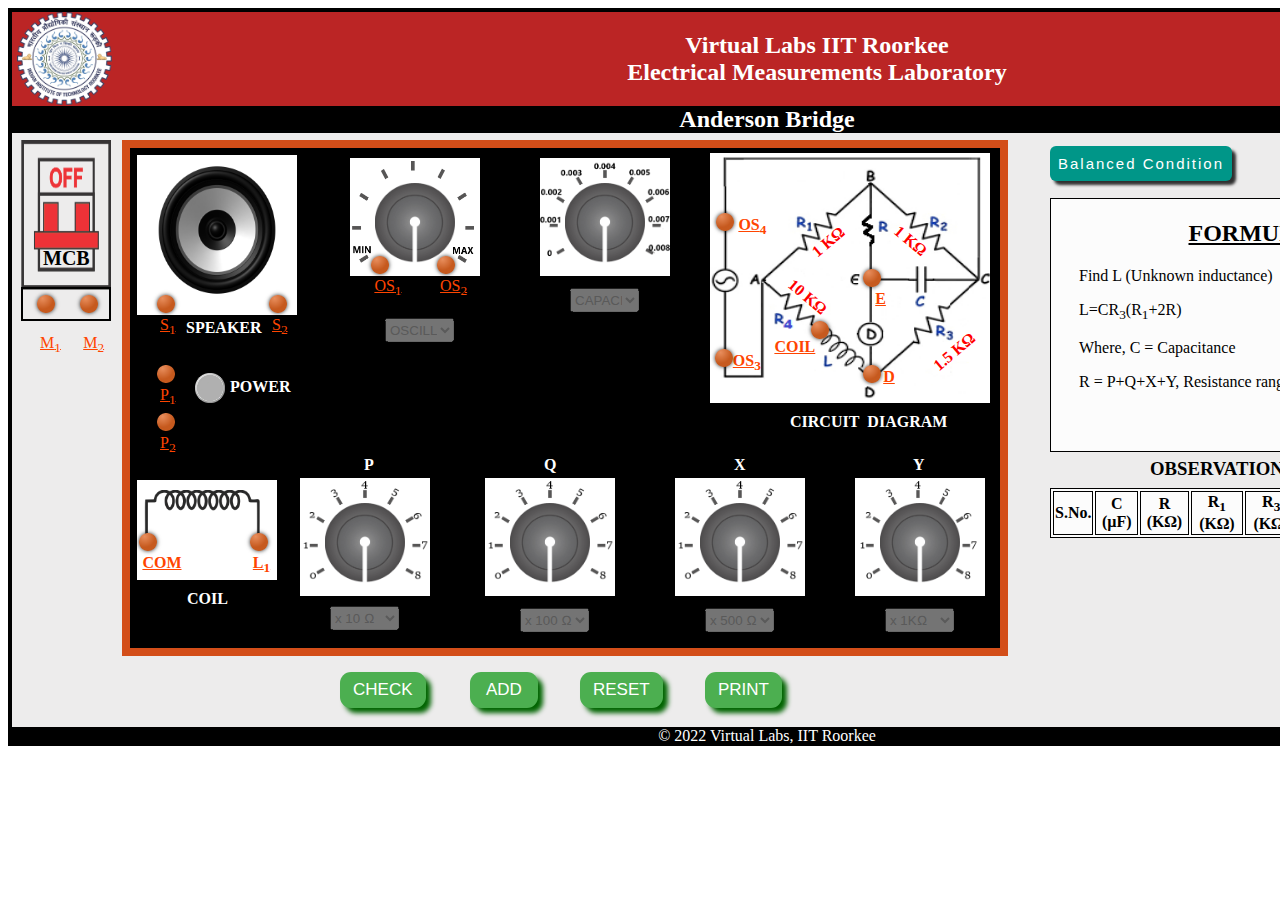
<file: simulation/index.html>
<!DOCTYPE html>
<html lang="en">
<head>
	 <title>Virtual Labs | Anderson's Bridge</title>
	 <link rel="stylesheet" type="text/css" href="css/main.css">
     <meta http-equiv="content-type" content="text/html;charset=utf-8" />
        <meta name="viewport" content="width=device-width, initial-scale=1, minimum-scale=1, maximum-scale=1, user-scalable=no"/>
        <link href="http://netdna.bootstrapcdn.com/font-awesome/4.0.3/css/font-awesome.css" rel="stylesheet">
        <link href="http://fonts.googleapis.com/css?family=Lato:400,700" rel="stylesheet">

      
        <link rel="stylesheet" href="css/demo1.css">
        <link rel="icon" href="./images/Vlab logo.jpg" type="image/x-icon">
</head>

<body data-demo-id="animation">
<div class="box" style="position:absolute;">
		<div class="container1" style="position:absolute;">
			<img src="images\Logo.png" width="95px" height="92.5px" style="margin-left: 5px; float: left;" >
			<center><h2 >Virtual Labs IIT Roorkee<br>Electrical Measurements Laboratory<br></h2>
			<h2 style="background-color: black;">Anderson Bridge</h2></center></div>
			<div style="position: relative; margin-top: 100px;"><br>
      </div>
       <!--mcb code-->
     

      <img src="images\mcb1.png"  onclick="mcbonoff();" width="90px" height="150px" style="margin-left:9px; margin-top:10px; position:absolute;" id ="mcbb" >
      <b> <p style="position:absolute; color: black; margin-left: 31px; margin-top:117px; font-size: 20px;">MCB</p></b>


      <div id="mcb1" style="position:absolute;">
        
      </div>


      <!--kit code-->
      <div class="container2" style="position:absolute;">
        
      	<div class="knob" style="position:absolute;">

      		<img src="images\knobs part 11.png" width="80px" height="80px" 
            style="margin-left:25px; margin-top:25px; position:absolute;" id="knob6">
          <img src="images\knobs part 2.png" width="122px" height="102px" onclick="knob();" 
            style="margin-left:2px; margin-top:3px; position:absolute;">

             
      	</div>

        <div>

          <p style="position:absolute;color:white;left:230px;top:110px;"></p>
        </div>
        <img src="images\push2.png" width="30px" height="30px" 
            style="margin-left:65px; margin-top:225px; position:absolute;" id='power' >
            <b> <p style="position:absolute;color:white;margin-left:100px;margin-top:230px;">POWER</p></b>
         
      	<!--knob5-->
      	<div style="position:absolute;">
          <p style="position:absolute;color:white;left:776px;top:294px;"></p>
        </div>
      	<div class="k5back" style="position:absolute;">
      		<img src="images\knobs part 11.png" width="80px" height="80px"
            style="margin-left:25px; margin-top:25px; position:absolute;" id="knob4">
          <img src="images\knobp.png" width="122px" height="102px"
            style="margin-left:2px; margin-top:3px; position:absolute;">
<b> <p style="position:absolute;color:white;margin-left:-121px;margin-top:-22px;">X</p></b>
            </div>
            <!--speaker image-->
            <div  class="speaker" style="position:absolute;">
            	<img src="images\speaker.png" width="220px" height="150" style="position:absolute;margin-left:-30px;"></div>
              <b> <p style="position:absolute;color:white;margin-left:56px;margin-top:171px;">SPEAKER</p></b>
      	<!--circuit diagram-->
      	<div class="circuit" style="position:absolute;">
      		<img src="images\anderson.png" height="250px " width="280px" style="position:absolute;margin-left:580px;margin-top:5px;">
      	<b>	<p style="position:absolute;color:white;margin-left:660px;margin-top:265px;">CIRCUIT&nbsp&nbspDIAGRAM</p></b>
        <b> <p style="position:absolute;color:red;margin-left:680px;margin-top:85px;transform: rotate(-40deg);">1&nbspK&#8486</p></b>
        <b> <p style="position:absolute;color:red;margin-left:762px;margin-top:84px;transform: rotate(40deg);">1&nbspK&#8486</p></b>
        <b> <p style="position:absolute;color:red;margin-left:800px;margin-top:195px;transform: rotate(-40deg);">1.5&nbspK&#8486</p></b>
        <b> <p style="position:absolute;color:red;margin-left:655px;margin-top:140px;transform: rotate(40deg);">10&nbspK&#8486</p></b>
      	</div>
      	<!--coil code-->
      	<div  class="coil" style="position:absolute;">
      		<img src="images\rheostat.png" height="60px" width="120px" style="position:absolute;margin-top:10px;margin-left:5px;">
          <b> <p style="position:absolute;color:white;margin-left:50px;margin-top:110px;">COIL</p></b>
      	</div>
      	<!--knob1 code-->
      	<div class="k1back" style="position:absolute;">
      		
          <img src="images\knobs part 11.png" width="80px" height="80px"
            style="margin-left:25px; margin-top:25px; position:absolute;" id="knob2">
          <img src="images\knobp.png" width="130px" height="102px"
            style=" margin-top:3px; position:absolute;">
        <b> <p style="position:absolute;color:white;margin-left:244px;margin-top:-22px;">Q</p></b>
        </div>
        <select id="select_2" class="select_2" disabled="true"  >
          <option value="0" disabled selected>x 10 &#8486 </option>
          <option value="6">0</option>
          <option value="7">1</option>
          <option value="8">2</option>
          
          <option value="9">3</option>
          <option value="10">4</option>
        </select>
        <!--knob2 code-->
        <div class="k2back" style="position:absolute;">
          <img src="images\knobs part 11.png" width="80px" height="80px"
            style="margin-left:25px; margin-top:25px; position:absolute;" id="knob3">
          <img src="images\knobp.png" width="130px" height="102px"
            style="margin-top:3px; position:absolute;">
            <b> <p style="position:absolute;color:white;margin-left:-121px;margin-top:-22px;">P</p></b>
        </div>
        <select id="select_3" class="select_3" disabled="true"  >
          <option value="0" disabled selected>x 100 &#8486</option>
          <option value="11">0</option>
          <option value="12">4</option>
          <option value="13">5</option>
          <option value="14">7</option>
           <option value="15">8</option>
        </select>

        <select id="select_6" class="select_6" disabled="true"  >
          <option value="0" disabled selected>OSCILLATOR</option>
          <option value="26">MIN</option>
          <option value="27">MAX</option>
          
        </select>

        <select id="select_5" class="select_5" disabled="true"  >
          <option value="0" disabled selected>x 500 &#8486</option>
          <option value="21">0</option>
          <option value="22">1</option>
          <option value="23">2</option>
          <option value="24">3</option>
           <option value="25">4</option>
        </select>
        <!--knob3 code-->
        <div class="k3back" style="position:absolute;">
          <img src="images\knobs part 11.png" width="80px" height="80px"
            style="margin-left:25px; margin-top:25px; position:absolute;" id="knob5">
          <img src="images\knobp.png" width="130px" height="102px"
            style=" margin-top:3px; position:absolute;">
            <b> <p style="position:absolute;color:white;margin-left:238px;margin-top:-22px;">Y</p></b>
        </div>
        <!--knob4 code-->
        <div style="position:absolute;">
          <p style="position:absolute;color:white;left:600px;top:294px;"></p>
        </div>
        <div class="k4back" style="position:absolute;">
          <img src="images\knobs part 11.png" width="80px" height="80px"
            style="margin-left:25px; margin-top:25px; position:absolute;" id="knob1">
          <img src="images\knobq.png" width="130px" height="102px"
            style="margin-top:3px; position:absolute;">
        </div>
        <select id="select_1" class="select_1" disabled="true"  >
          <option value="0" disabled selected>CAPACITANCE C (&#181F)</option>
          <!-- <option value="1">0.001</option>
          <option value="2">0.002</option>
          <option value="3">0.003</option> -->
          <option value="4">0.004</option>
          <!-- <option value="5">0.005</option> -->
        </select>
        <select id="select_4" class="select_4" disabled="true"  >
          <option value="0" disabled selected>x 1K&#8486</option>
          <option value="16">0</option>
          <option value="17">1</option>
          <option value="18">2</option>
          <option value="19">3</option>
          <option value="20">4</option>
        </select>
        
        <!--instruction buttton-->
      <div class="dropdown">

  			<button class="dropbtn">INSTRUCTIONS</button>

  			<div class="dropdown-content">

   				<p><b>STEP 1 :</b> Make Connections as per the instructions given below:</p>                 
          <p>1.&nbsp &nbsp <b>M<sub>1</sub></b> of MCB - <b>P<sub>1</sub></b> of Power & <b>M<sub>2</sub></b> of MCB - <b>P<sub>2</sub></b> of Power</p>
          <p>2.&nbsp &nbsp <b>OS<sub>1</sub></b> of Oscillator - <b>OS<sub>3</sub></b> of Oscillator & <b>OS<sub>2</sub></b> of Oscillator - <b>OS<sub>4</sub></b> of Oscillator</p>
          <p>3.&nbsp &nbsp <b>S<sub>1</sub></b> of Speaker - <b>E</b> of Circuit Diagram</p>
          <p>4.&nbsp &nbsp <b>S<sub>2</sub></b> of Speaker - <b>D</b> of Circuit Diagram</p>
          <p>5.&nbsp &nbsp <b>COM</b> - <b>D</b> of Circuit Diagram</p>
          <p>6.&nbsp &nbsp <b>L<sub>1</sub></b> - <b>Coil</b> of Circuit Diagram</p>

          <p><b>NOTE : If wire is wrongly connected, Click on node number to detach the wire.</b></p>
                             
          <p><b>STEP 2 :</b> Click on <b>"CHECK"</b> Button for checking the connections. &nbsp &nbsp</p> 
          <p><b>STEP 3 :</b> Click on the MCB to Turn ON the supply.</p>
          <p><b>STEP 4 :</b> Set Oscillator to maximum from dropdown.</p>
          <p><b>STEP 5 :</b> Select the values from various dropdown to get minimum frequency sound from speaker.</p>
          <p><b>STEP 6 :</b> Click on <b>"ADD"</b> button to add the readings to the Observation Table.</p>
          <p><b>NOTE : If combination is wrong then select another combination & the balanced condition button becomes active after the wrong combination alert by clicking on the ADD button.</b></p>
          <p><b>STEP 7 :</b> Click on <b>"PRINT"</b> button to print the webpage.</p>
          <p><b>STEP 8 :</b> Click on <b>"RESET"</b> button to reset the webpage.</p>
        </div>
		</div>


    <!-- Balanced Cond Button code -->
    <div class="bal-cond">
      <button class="bal-btn" id="btn" >Balanced Condition</button>
      <div class="drop-content" id="drop">
         
      </div>
    </div>
   
		<!--buttons code-->
    <div class="btn" style="position:absolute; margin-left: 40px;">
		<input type="button" value="CHECK" class="check" id="check-button" style="position:absolute; top:524px;left:170px;">
		<input type="button" value="ADD" id="add" style="position:absolute; top: 524px;left:70px;" onclick="addtotable();">
		<input type="button" value="RESET" id="reset" id="button" style="position:absolute; top:524px;left:410px;" onclick="window.location.href = 'index.html';">
    <input type="button" value="PRINT" id="print" style="position:absolute; top:524px;left:535px" onclick="window.print()">
    </div>

		<!--Formula code-->
		<div class="formula" style="position:absolute;">
  			<center><h2><u>FORMULA</u></h2></center>
  			<div><p>&nbsp&nbsp&nbsp Find L (Unknown inductance)  </p>
  				<p>&nbsp&nbsp&nbsp&nbspL=CR<sub>3</sub>(R<sub>1</sub>+2R) </p>
  				<p>&nbsp&nbsp&nbsp&nbspWhere, C = Capacitance </p>
  				<p>&nbsp&nbsp&nbsp&nbspR = P+Q+X+Y, Resistance range 10&#8486  to 1K&#8486</p>
          

			</div>
		</div>
		<!--table code-->
		<div style="margin-top: 340px; position:absolute;">
      <h3 style="position:absolute; margin-top: -30px; margin-left: 1020px; ">OBSERVATION TABLE</h3>
			<table class="a" id="tb1" style="margin-left: 920px;">
  			<tbody>
				<tr>
          <th>S.No.</th>
          <th>C (&#181F)</th>
          <th>R (K&#8486) </th>
          <th>R<sub>1</sub> (K&#8486)</th>
          <th>R<sub>3</sub> (K&#8486)</th>
          <th>L=CR<sub>3</sub>(R<sub>1</sub>+2R<sub>4</sub>)&nbspmH</th>

        </tr>
  			</tbody>
			</table>
		</div>
	

      
	</div>
  <div class="copyright" style="position:absolute">&#169 2022 Virtual Labs, IIT Roorkee</div>








  </div>
   <div class="jtk-demo-main">
            <!-- demo -->
            <div class="jtk-demo-canvas canvas-wide animation-demo jtk-surface jtk-surface-nopan" id="canvas">
                <div class="littledot" id="ld1"></br><a href="#" class="cmdLink detach" rel="ld1" style="color:orangered;" id="dis1">OS<sub>1</sub></a></div>
                <div class="littledot" id="ld2"></br><a href="#" class="cmdLink detach" rel="ld2" style="color:orangered;" id="dis2">OS<sub>2</sub></a></div>
                <div class="littledot" id="ld3"></br><a href="#" class="cmdLink detach" rel="ld3" style="color:orangered;" id="dis3"><b>COM</b></a></div>
                <div class="littledot" id="ld4"></br><a href="#" class="cmdLink detach" rel="ld4" style="color:orangered;" id="dis4"><b>L<sub>1</sub></b></a></div>
                <div class="littledot" id="ld5"><a href="#" class="cmdLink detach" rel="ld5" style="margin-left:0.9em;margin-top:2em;color:orangered;" id="dis5"><b>OS<sub>3</sub></b></a></div>           
                <div class="littledot" id="ld6"><a href="#" class="cmdLink detach" rel="ld6" style="margin-left:1.2em;margin-top:2em;color:orangered;" id="dis6"><b>OS<sub>4</sub></b></a></div>
                <div class="littledot" id="ld7"></br><a href="#" class="cmdLink detach" rel="ld7" style="margin-left:-9em;color:orangered;" id="dis7"><b>COIL</b></a></div>
                <div class="littledot" id="ld8"><a href="#" class="cmdLink detach" rel="ld8" style="margin-left:1.1em;margin-top:2.5em;color:orangered;" id="dis8"><b>D</b></a></div>
                <div class="littledot" id="ld9"></br><a href="#" class="cmdLink detach" rel="ld9" style="margin-left:0.6em;margin-top:0.8em;color:orangered;" id="dis9"><b>E</b></a></div>
                <div class="littledot" id="ld10"></br><br><a href="#" class="cmdLink detach" rel="ld10" style="color:orangered;" id="dis10">M<sub>1</sub></a></div>
                <div class="littledot" id="ld11"></br><br><a href="#" class="cmdLink detach" rel="ld11" style="color:orangered;" id="dis11">M<sub>2</sub></a></div>
                <div class="littledot" id="ld12"><br><a href="#" class="cmdLink detach" rel="ld12" style="color:orangered;" id="dis12">P<sub>1</sub></a></div>
                <div class="littledot" id="ld13"></br><a href="#" class="cmdLink detach" rel="ld13" style="color:orangered;" id="dis13">P<sub>2</sub></a></div>
                <div class="littledot" id="ld14"></br><a href="#" class="cmdLink detach" rel="ld14" style="color:orangered;" id="dis14">S<sub>1</sub></a></div>
                <div class="littledot" id="ld15"></br><a href="#" class="cmdLink detach" rel="ld15" style="color:orangered;" id="dis15">S<sub>2</sub></a></div>
                        

<br><br>

            
        </div><br>

        <!-- JS -->
        <script src="js/jsplumb1.js"></script>
        <!-- /JS -->

    <!--  demo code -->
    <script src="js/demo1.js"></script>

<script src="../assets/js/iframeResize.js"></script></body>
</html>
</file>
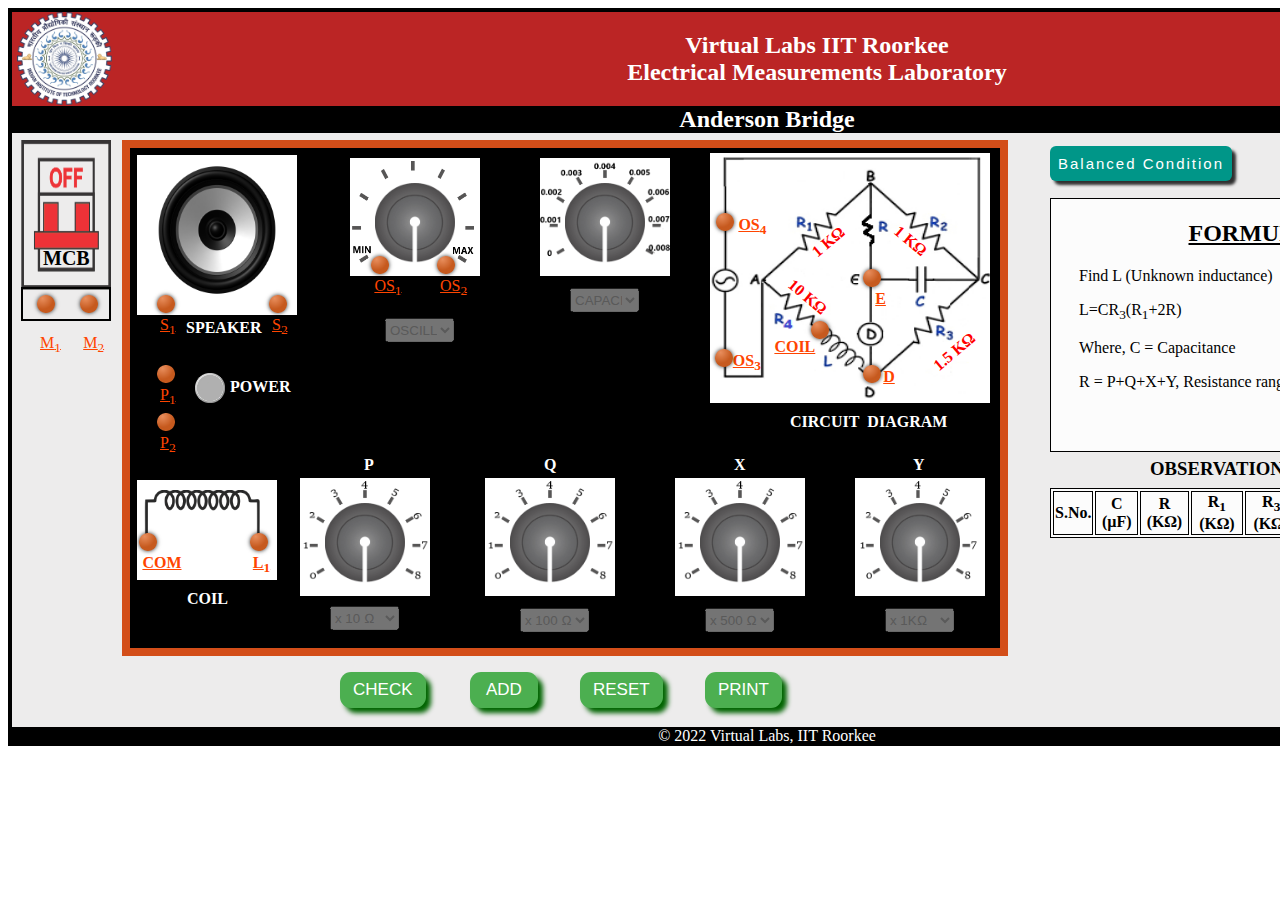
<file: experiment/simulation/index.html>
<!DOCTYPE html>
<html lang="en">
<head>
	 <title>Virtual Labs | Anderson's Bridge</title>
	 <link rel="stylesheet" type="text/css" href="css/main.css">
     <meta http-equiv="content-type" content="text/html;charset=utf-8" />
        <meta name="viewport" content="width=device-width, initial-scale=1, minimum-scale=1, maximum-scale=1, user-scalable=no"/>
        <link href="http://netdna.bootstrapcdn.com/font-awesome/4.0.3/css/font-awesome.css" rel="stylesheet">
        <link href="http://fonts.googleapis.com/css?family=Lato:400,700" rel="stylesheet">

      
        <link rel="stylesheet" href="css/demo1.css">
        <link rel="icon" href="./images/Vlab logo.jpg" type="image/x-icon">
</head>

<body data-demo-id="animation">
<div class="box" style="position:absolute;">
		<div class="container1" style="position:absolute;">
			<img src="images\Logo.png" width="95px" height="92.5px" style="margin-left: 5px; float: left;" >
			<center><h2 >Virtual Labs IIT Roorkee<br>Electrical Measurements Laboratory<br></h2>
			<h2 style="background-color: black;">Anderson Bridge</h2></center></div>
			<div style="position: relative; margin-top: 100px;"><br>
      </div>
       <!--mcb code-->
     

      <img src="images\mcb1.png"  onclick="mcbonoff();" width="90px" height="150px" style="margin-left:9px; margin-top:10px; position:absolute;" id ="mcbb" >
      <b> <p style="position:absolute; color: black; margin-left: 31px; margin-top:117px; font-size: 20px;">MCB</p></b>


      <div id="mcb1" style="position:absolute;">
        
      </div>


      <!--kit code-->
      <div class="container2" style="position:absolute;">
        
      	<div class="knob" style="position:absolute;">

      		<img src="images\knobs part 11.png" width="80px" height="80px" 
            style="margin-left:25px; margin-top:25px; position:absolute;" id="knob6">
          <img src="images\knobs part 2.png" width="122px" height="102px" onclick="knob();" 
            style="margin-left:2px; margin-top:3px; position:absolute;">

             
      	</div>

        <div>

          <p style="position:absolute;color:white;left:230px;top:110px;"></p>
        </div>
        <img src="images\push2.png" width="30px" height="30px" 
            style="margin-left:65px; margin-top:225px; position:absolute;" id='power' >
            <b> <p style="position:absolute;color:white;margin-left:100px;margin-top:230px;">POWER</p></b>
         
      	<!--knob5-->
      	<div style="position:absolute;">
          <p style="position:absolute;color:white;left:776px;top:294px;"></p>
        </div>
      	<div class="k5back" style="position:absolute;">
      		<img src="images\knobs part 11.png" width="80px" height="80px"
            style="margin-left:25px; margin-top:25px; position:absolute;" id="knob4">
          <img src="images\knobp.png" width="122px" height="102px"
            style="margin-left:2px; margin-top:3px; position:absolute;">
<b> <p style="position:absolute;color:white;margin-left:-121px;margin-top:-22px;">X</p></b>
            </div>
            <!--speaker image-->
            <div  class="speaker" style="position:absolute;">
            	<img src="images\speaker.png" width="220px" height="150" style="position:absolute;margin-left:-30px;"></div>
              <b> <p style="position:absolute;color:white;margin-left:56px;margin-top:171px;">SPEAKER</p></b>
      	<!--circuit diagram-->
      	<div class="circuit" style="position:absolute;">
      		<img src="images\anderson.png" height="250px " width="280px" style="position:absolute;margin-left:580px;margin-top:5px;">
      	<b>	<p style="position:absolute;color:white;margin-left:660px;margin-top:265px;">CIRCUIT&nbsp&nbspDIAGRAM</p></b>
        <b> <p style="position:absolute;color:red;margin-left:680px;margin-top:85px;transform: rotate(-40deg);">1&nbspK&#8486</p></b>
        <b> <p style="position:absolute;color:red;margin-left:762px;margin-top:84px;transform: rotate(40deg);">1&nbspK&#8486</p></b>
        <b> <p style="position:absolute;color:red;margin-left:800px;margin-top:195px;transform: rotate(-40deg);">1.5&nbspK&#8486</p></b>
        <b> <p style="position:absolute;color:red;margin-left:655px;margin-top:140px;transform: rotate(40deg);">10&nbspK&#8486</p></b>
      	</div>
      	<!--coil code-->
      	<div  class="coil" style="position:absolute;">
      		<img src="images\rheostat.png" height="60px" width="120px" style="position:absolute;margin-top:10px;margin-left:5px;">
          <b> <p style="position:absolute;color:white;margin-left:50px;margin-top:110px;">COIL</p></b>
      	</div>
      	<!--knob1 code-->
      	<div class="k1back" style="position:absolute;">
      		
          <img src="images\knobs part 11.png" width="80px" height="80px"
            style="margin-left:25px; margin-top:25px; position:absolute;" id="knob2">
          <img src="images\knobp.png" width="130px" height="102px"
            style=" margin-top:3px; position:absolute;">
        <b> <p style="position:absolute;color:white;margin-left:244px;margin-top:-22px;">Q</p></b>
        </div>
        <select id="select_2" class="select_2" disabled="true"  >
          <option value="0" disabled selected>x 10 &#8486 </option>
          <option value="6">0</option>
          <option value="7">1</option>
          <option value="8">2</option>
          
          <option value="9">3</option>
          <option value="10">4</option>
        </select>
        <!--knob2 code-->
        <div class="k2back" style="position:absolute;">
          <img src="images\knobs part 11.png" width="80px" height="80px"
            style="margin-left:25px; margin-top:25px; position:absolute;" id="knob3">
          <img src="images\knobp.png" width="130px" height="102px"
            style="margin-top:3px; position:absolute;">
            <b> <p style="position:absolute;color:white;margin-left:-121px;margin-top:-22px;">P</p></b>
        </div>
        <select id="select_3" class="select_3" disabled="true"  >
          <option value="0" disabled selected>x 100 &#8486</option>
          <option value="11">0</option>
          <option value="12">4</option>
          <option value="13">5</option>
          <option value="14">7</option>
           <option value="15">8</option>
        </select>

        <select id="select_6" class="select_6" disabled="true"  >
          <option value="0" disabled selected>OSCILLATOR</option>
          <option value="26">MIN</option>
          <option value="27">MAX</option>
          
        </select>

        <select id="select_5" class="select_5" disabled="true"  >
          <option value="0" disabled selected>x 500 &#8486</option>
          <option value="21">0</option>
          <option value="22">1</option>
          <option value="23">2</option>
          <option value="24">3</option>
           <option value="25">4</option>
        </select>
        <!--knob3 code-->
        <div class="k3back" style="position:absolute;">
          <img src="images\knobs part 11.png" width="80px" height="80px"
            style="margin-left:25px; margin-top:25px; position:absolute;" id="knob5">
          <img src="images\knobp.png" width="130px" height="102px"
            style=" margin-top:3px; position:absolute;">
            <b> <p style="position:absolute;color:white;margin-left:238px;margin-top:-22px;">Y</p></b>
        </div>
        <!--knob4 code-->
        <div style="position:absolute;">
          <p style="position:absolute;color:white;left:600px;top:294px;"></p>
        </div>
        <div class="k4back" style="position:absolute;">
          <img src="images\knobs part 11.png" width="80px" height="80px"
            style="margin-left:25px; margin-top:25px; position:absolute;" id="knob1">
          <img src="images\knobq.png" width="130px" height="102px"
            style="margin-top:3px; position:absolute;">
        </div>
        <select id="select_1" class="select_1" disabled="true"  >
          <option value="0" disabled selected>CAPACITANCE C (&#181F)</option>
          <!-- <option value="1">0.001</option>
          <option value="2">0.002</option>
          <option value="3">0.003</option> -->
          <option value="4">0.004</option>
          <!-- <option value="5">0.005</option> -->
        </select>
        <select id="select_4" class="select_4" disabled="true"  >
          <option value="0" disabled selected>x 1K&#8486</option>
          <option value="16">0</option>
          <option value="17">1</option>
          <option value="18">2</option>
          <option value="19">3</option>
          <option value="20">4</option>
        </select>
        
        <!--instruction buttton-->
      <div class="dropdown">

  			<button class="dropbtn">INSTRUCTIONS</button>

  			<div class="dropdown-content">

   				<p><b>STEP 1 :</b> Make Connections as per the instructions given below:</p>                 
          <p>1.&nbsp &nbsp <b>M<sub>1</sub></b> of MCB - <b>P<sub>1</sub></b> of Power & <b>M<sub>2</sub></b> of MCB - <b>P<sub>2</sub></b> of Power</p>
          <p>2.&nbsp &nbsp <b>OS<sub>1</sub></b> of Oscillator - <b>OS<sub>3</sub></b> of Oscillator & <b>OS<sub>2</sub></b> of Oscillator - <b>OS<sub>4</sub></b> of Oscillator</p>
          <p>3.&nbsp &nbsp <b>S<sub>1</sub></b> of Speaker - <b>E</b> of Circuit Diagram</p>
          <p>4.&nbsp &nbsp <b>S<sub>2</sub></b> of Speaker - <b>D</b> of Circuit Diagram</p>
          <p>5.&nbsp &nbsp <b>COM</b> - <b>D</b> of Circuit Diagram</p>
          <p>6.&nbsp &nbsp <b>L<sub>1</sub></b> - <b>Coil</b> of Circuit Diagram</p>

          <p><b>NOTE : If wire is wrongly connected, Click on node number to detach the wire.</b></p>
                             
          <p><b>STEP 2 :</b> Click on <b>"CHECK"</b> Button for checking the connections. &nbsp &nbsp</p> 
          <p><b>STEP 3 :</b> Click on the MCB to Turn ON the supply.</p>
          <p><b>STEP 4 :</b> Set Oscillator to maximum from dropdown.</p>
          <p><b>STEP 5 :</b> Select the values from various dropdown to get minimum frequency sound from speaker.</p>
          <p><b>STEP 6 :</b> Click on <b>"ADD"</b> button to add the readings to the Observation Table.</p>
          <p><b>NOTE : If combination is wrong then select another combination & the balanced condition button becomes active after the wrong combination alert by clicking on the ADD button.</b></p>
          <p><b>STEP 7 :</b> Click on <b>"PRINT"</b> button to print the webpage.</p>
          <p><b>STEP 8 :</b> Click on <b>"RESET"</b> button to reset the webpage.</p>
        </div>
		</div>


    <!-- Balanced Cond Button code -->
    <div class="bal-cond">
      <button class="bal-btn" id="btn" >Balanced Condition</button>
      <div class="drop-content" id="drop">
         
      </div>
    </div>
   
		<!--buttons code-->
    <div class="btn" style="position:absolute; margin-left: 40px;">
		<input type="button" value="CHECK" class="check" id="check-button" style="position:absolute; top:524px;left:170px;">
		<input type="button" value="ADD" id="add" style="position:absolute; top: 524px;left:70px;" onclick="addtotable();">
		<input type="button" value="RESET" id="reset" id="button" style="position:absolute; top:524px;left:410px;" onclick="window.location.href = 'index.html';">
    <input type="button" value="PRINT" id="print" style="position:absolute; top:524px;left:535px" onclick="window.print()">
    </div>

		<!--Formula code-->
		<div class="formula" style="position:absolute;">
  			<center><h2><u>FORMULA</u></h2></center>
  			<div><p>&nbsp&nbsp&nbsp Find L (Unknown inductance)  </p>
  				<p>&nbsp&nbsp&nbsp&nbspL=CR<sub>3</sub>(R<sub>1</sub>+2R) </p>
  				<p>&nbsp&nbsp&nbsp&nbspWhere, C = Capacitance </p>
  				<p>&nbsp&nbsp&nbsp&nbspR = P+Q+X+Y, Resistance range 10&#8486  to 1K&#8486</p>
          

			</div>
		</div>
		<!--table code-->
		<div style="margin-top: 340px; position:absolute;">
      <h3 style="position:absolute; margin-top: -30px; margin-left: 1020px; ">OBSERVATION TABLE</h3>
			<table class="a" id="tb1" style="margin-left: 920px;">
  			<tbody>
				<tr>
          <th>S.No.</th>
          <th>C (&#181F)</th>
          <th>R (K&#8486) </th>
          <th>R<sub>1</sub> (K&#8486)</th>
          <th>R<sub>3</sub> (K&#8486)</th>
          <th>L=CR<sub>3</sub>(R<sub>1</sub>+2R<sub>4</sub>)&nbspmH</th>

        </tr>
  			</tbody>
			</table>
		</div>
	

      
	</div>
  <div class="copyright" style="position:absolute">&#169 2022 Virtual Labs, IIT Roorkee</div>








  </div>
   <div class="jtk-demo-main">
            <!-- demo -->
            <div class="jtk-demo-canvas canvas-wide animation-demo jtk-surface jtk-surface-nopan" id="canvas">
                <div class="littledot" id="ld1"></br><a href="#" class="cmdLink detach" rel="ld1" style="color:orangered;" id="dis1">OS<sub>1</sub></a></div>
                <div class="littledot" id="ld2"></br><a href="#" class="cmdLink detach" rel="ld2" style="color:orangered;" id="dis2">OS<sub>2</sub></a></div>
                <div class="littledot" id="ld3"></br><a href="#" class="cmdLink detach" rel="ld3" style="color:orangered;" id="dis3"><b>COM</b></a></div>
                <div class="littledot" id="ld4"></br><a href="#" class="cmdLink detach" rel="ld4" style="color:orangered;" id="dis4"><b>L<sub>1</sub></b></a></div>
                <div class="littledot" id="ld5"><a href="#" class="cmdLink detach" rel="ld5" style="margin-left:0.9em;margin-top:2em;color:orangered;" id="dis5"><b>OS<sub>3</sub></b></a></div>           
                <div class="littledot" id="ld6"><a href="#" class="cmdLink detach" rel="ld6" style="margin-left:1.2em;margin-top:2em;color:orangered;" id="dis6"><b>OS<sub>4</sub></b></a></div>
                <div class="littledot" id="ld7"></br><a href="#" class="cmdLink detach" rel="ld7" style="margin-left:-9em;color:orangered;" id="dis7"><b>COIL</b></a></div>
                <div class="littledot" id="ld8"><a href="#" class="cmdLink detach" rel="ld8" style="margin-left:1.1em;margin-top:2.5em;color:orangered;" id="dis8"><b>D</b></a></div>
                <div class="littledot" id="ld9"></br><a href="#" class="cmdLink detach" rel="ld9" style="margin-left:0.6em;margin-top:0.8em;color:orangered;" id="dis9"><b>E</b></a></div>
                <div class="littledot" id="ld10"></br><br><a href="#" class="cmdLink detach" rel="ld10" style="color:orangered;" id="dis10">M<sub>1</sub></a></div>
                <div class="littledot" id="ld11"></br><br><a href="#" class="cmdLink detach" rel="ld11" style="color:orangered;" id="dis11">M<sub>2</sub></a></div>
                <div class="littledot" id="ld12"><br><a href="#" class="cmdLink detach" rel="ld12" style="color:orangered;" id="dis12">P<sub>1</sub></a></div>
                <div class="littledot" id="ld13"></br><a href="#" class="cmdLink detach" rel="ld13" style="color:orangered;" id="dis13">P<sub>2</sub></a></div>
                <div class="littledot" id="ld14"></br><a href="#" class="cmdLink detach" rel="ld14" style="color:orangered;" id="dis14">S<sub>1</sub></a></div>
                <div class="littledot" id="ld15"></br><a href="#" class="cmdLink detach" rel="ld15" style="color:orangered;" id="dis15">S<sub>2</sub></a></div>
                        

<br><br>

            
        </div><br>

        <!-- JS -->
        <script src="js/jsplumb1.js"></script>
        <!-- /JS -->

    <!--  demo code -->
    <script src="js/demo1.js"></script>

</body>
</html>
</file>
<file: simulation/css/main.css>
.box{
height:730px;
width:1510px;
position:absolute;
border:4px solid black;
background-color:rgb(237, 236, 236);
}
.container1{
background-color: #bb2525;
width:1510px;
height:120px;
color:white;
}
.copyright{
height:16px;	
width:1510px;
background-color: black;
top:715px;
color:white;
border: auto;
position: absolute;
text-align: center;
}
.container2{
	width: 870px;
	height:500px;
	background-color: #000000;
	margin-top:10px;
	margin-left:110px;
	border:8px solid #d34e19;
	position:absolute;
}
.select_6{
      position: absolute;
      height: 24px;
      left: 255px;
      top: 170px;
      width: 69px;
      transform-origin: 34.4px 12px 0px;
    }
.select_4{
      position: absolute;
      height: 24px;
      left: 755px;
      top: 460px;
      width: 69px;
      transform-origin: 34.4px 12px 0px;
    }
    .select_1 {
      position: absolute;
      height: 24px;
      left: 440px;
      top: 140px;
      width: 69px;
      transform-origin: 34.4px 12px 0px;
    }
     .select_5 {
      position: absolute;
      height: 24px;
      left: 575px;
      top: 460px;
      width: 69px;
      transform-origin: 34.4px 12px 0px;
    }
     .select_3 {
      position: absolute;
      height: 24px;
      left: 390px;
      top: 460px;
      width: 69px;
      transform-origin: 34.4px 12px 0px;
    }
     .select_2 {
      position: absolute;
      height: 24px;
      left: 200px;
      top: 458px;
      width: 69px;
      transform-origin: 34.4px 12px 0px;
    }
/*Dropdown css*/
.dropbtn {
  position: absolute;
  background-color: #3387cc;
  border: none;
  color: white;
  border-radius: 6px;
  padding: 9px 7px;
  letter-spacing: 2px;
  box-shadow: 4px 4px 4px black;
  text-align: center;
  text-decoration: none;
  display: inline-block;
  font-size: 15px;
  cursor: pointer;
  height: 34px;
  width: 149px;
  margin-left: 1168px;
  margin-top:-2px;
}
.dropdown {
  position: absolute;
  display: inline-block;
}
.dropdown-content {
  padding-left: 10px;
  display: none;
  position: absolute;
  background-color: #f1f1f1;
  min-width: 505px;
  box-shadow: 8px 8px 11px 0px rgba(0,0,0,0.8);
  margin-left: 866px;
  margin-top: 42px;
  z-index:6;
  font-size: 13px;
  border: 1px solid black;
  border-radius: 4px;
}
.dropdown-content a {
  color: black;
  padding: 12px 16px;
  text-decoration: none;
  display: block;
}
.dropdown-content a:hover {background-color: #ddd;}
.dropdown:hover .dropdown-content {display: block;}
.dropdown:hover .dropbtn {background-color: crimson;
}

/* Balanced Cond Button CSS */
.bal-btn{
  position: absolute;
  background-color: #009688;
  border: none;
  color: white;
  box-shadow: 4px 4px 3px 0px rgba(0, 0, 0, 0.8);
  border-radius: 6px;
  padding: 9px 7px;
  letter-spacing: 2px;
  text-align: center;
  text-decoration: none;
  display: inline-block;
  font-size: 15px;
  cursor: pointer;
  height: 35px;
  width: 182px;
  margin-left: 920px;
  margin-top: -2px;

}

.bal-cond{
  position: absolute;
  display: inline-block;
}
 
.drop-content{
  padding-left: 10px;
  position: absolute;
  min-width: 150px;
  height: 80px;
  margin-left: 933px;
  margin-top: 41px;
  z-index:2;
  font-size: 16px;
}  

.drop-content a {
  color: black;
  padding: 12px 16px;
  text-decoration: none;
  /* display: block; */
}

.bal-btn:hover {
  background-color: forestgreen;
} 

.bal-btn:active {
  background-color: rgb(42, 153, 42);
  transform: translateY(4px);
}

#add{
  background-color: #4CAF50;
  border: none;
  color: white;
  border-radius: 11px;
  padding: 8px 16px;
  text-align: center;
  text-decoration: none;
  display: inline-block;
  font-size: 17px;
  cursor: pointer;
  margin-left: 230px;
  box-shadow: 5px 5px 5px darkgreen;
}

#add:hover{
  background-color: rgb(42, 153, 42);
}

#add:active {
  background-color: rgb(42, 153, 42);
  transform: translateY(4px);
}

.check{
  background-color: #4CAF50;
  border: none;
  color: white;
  border-radius: 11px;
  padding: 8px 13px;
  text-align: center;
  text-decoration: none;
  display: inline-block;
  font-size: 17px;
  cursor: pointer;
  box-shadow: 5px 5px 5px darkgreen;
}

.check:hover{
  background-color: rgb(42, 153, 42);
}

.check:active {
  background-color: rgb(42, 153, 42);
  transform: translateY(4px);
}

#reset{
  background-color: #4CAF50;
  border: none;
  color: white;
  border-radius: 11px;
  padding: 8px 13px;
  text-align: center;
  text-decoration: none;
  display: inline-block;
  font-size: 17px;
  cursor: pointer;
  box-shadow: 5px 5px 5px darkgreen;
}

#reset:hover{
  background-color: rgb(42, 153, 42);
}

#reset:active {
  background-color: rgb(42, 153, 42);
  transform: translateY(4px);
}

#print{
  background-color: #4CAF50;
  border: none;
  color: white;
  border-radius: 11px;
  padding: 8px 13px;
  text-align: center;
  text-decoration: none;
  display: inline-block;
  font-size: 17px;
  cursor: pointer;
  box-shadow: 5px 5px 5px darkgreen;
}

#print:hover{
  background-color: rgb(42, 153, 42);
}

#print:active {
  background-color: rgb(42, 153, 42);
  transform: translateY(4px);
}

.formula{
margin-left:920px;
margin-top:50px;
height:250px;
width:375px;
border:1px solid black;
background-color:rgb(252, 252, 252);
padding:1px 12px 1px 12px;
}
/*table css*/
table {
  border: 1px solid black;
  background-color: rgb(252, 252, 252);
}
th,td {
  border: 1px solid black;
  padding:1px ;
  text-align: center; 
}
table.a {
/*float: right;*/
    table-layout: auto;
    width: 400px;  
}

.k1back{
  width:130px;
  height:118px;
  background: white /*#a4a7ab*/;
  left:170px;
  top: 330px;
}
.k2back{
  width:130px;
  height:118px;
  background: white /*#a4a7ab*/;
  left:355px;
  top:330px;
}
.k3back{
  width:130px;
  height:118px;
  background: white /*#a4a7ab*/;
  left:545px;
  top:330px;

}
.k4back{
  width:130px;
  height:118px;
  background: white;
  left:410px;
  top: 10px;
}
.k5back{
  width:130px;
  height:118px;
  background: white;
  left:725px;
  top: 330px;
}
.cap{
	height:50px;
	width:150px;
	background:white;
	left:05px;
	top:340px;
	position:absolute;
}
.knob{
	height:118px;
	width:130px;
	background:white;
	left:220px;
	top:10px;
}
.speaker{
	border:2px solid black;
	height:160px;
	width:160px;
	margin-left:5px;
	margin-top:5px;
	background:white;
	
}
.coil{
	border:2px solid black;
	height:100px;
	width:140px;
	margin-left:5px;
	margin-top:330px;
	background: white;
	position:absolute;
}
.disabled {
    opacity: 0.5
}
#mcb1{
   height:30px;
  width: 86px;
  border:2px solid black;
  margin-left:9.2px;
  margin-top:157px;
}
</file>
<file: simulation/css/demo1.css>
.demo {
    /* for IE10+ touch devices */
    touch-action: none;
}

/** JSPLUMB ARTEFACTS **/
.jtk-overlay {
    z-index: 51;
}

.jtk-endpoint {
    z-index: 50;
    cursor: move;
}

.jtk-connector {
    z-index: 1;
}

/** ELEMENTS **/
.littledot {
    cursor: pointer;
    width: 12px;
    height: 12px;
    z-index: 5;
    position: absolute;
    border-radius: 31px;
}


.littledot-hover-hover {
    border: 2px solid orange;
}

.dropHover {
    border: 1px solid orange;
}

.button {
    background-color: #4CAF50;
    border: none;
    color: white;
    padding: 15px 32px;
    text-align: center;
    text-decoration: none;
    display: inline-block;
    font-size: 16px;
    margin: 4px 2px;
    cursor: pointer;
}

/** ELEMENT POSITIONS **/
#ld1 {
    top: 16.2em;
    left: 23.4em;
}

#ld2 {
    top: 16.2em;
    left: 27.5em;
}

#ld3 {
    top: 33.5em;
    left: 8.9em;
}

#ld4 {
    top: 33.5em;
    left: 15.8em;
}

#ld5 {
    top: 22em;
    left: 44.9em;
}

#ld6 {
    top: 13.5em;
    left: 44.95em;
}

#ld7 {
    top: 20em;
    left: 57.4em;
}

#ld8 {
    top: 23em;
    left: 54.1em;
}

#ld9 {
    top: 17em;
    left: 54.1em;
}

#ld10 {
    top: 18.6em;
    left: 2.5em;
}

#ld11 {
    top: 18.6em;
    left: 5.2em;
}

#ld12 {
    top: 23em;
    left: 10em;
}

#ld13 {
    top: 26em;
    left: 10em;
}

#ld14 {
    top: 18.6em;
    left: 10em;
}

#ld15 {
    top: 18.6em;
    left: 17em;
}



path,
.jtk-endpoint {
    cursor: pointer;
}
</file>
<file: experiment/simulation/css/main.css>
.box{
height:730px;
width:1510px;
position:absolute;
border:4px solid black;
background-color:rgb(237, 236, 236);
}
.container1{
background-color: #bb2525;
width:1510px;
height:120px;
color:white;
}
.copyright{
height:16px;	
width:1510px;
background-color: black;
top:715px;
color:white;
border: auto;
position: absolute;
text-align: center;
}
.container2{
	width: 870px;
	height:500px;
	background-color: #000000;
	margin-top:10px;
	margin-left:110px;
	border:8px solid #d34e19;
	position:absolute;
}
.select_6{
      position: absolute;
      height: 24px;
      left: 255px;
      top: 170px;
      width: 69px;
      transform-origin: 34.4px 12px 0px;
    }
.select_4{
      position: absolute;
      height: 24px;
      left: 755px;
      top: 460px;
      width: 69px;
      transform-origin: 34.4px 12px 0px;
    }
    .select_1 {
      position: absolute;
      height: 24px;
      left: 440px;
      top: 140px;
      width: 69px;
      transform-origin: 34.4px 12px 0px;
    }
     .select_5 {
      position: absolute;
      height: 24px;
      left: 575px;
      top: 460px;
      width: 69px;
      transform-origin: 34.4px 12px 0px;
    }
     .select_3 {
      position: absolute;
      height: 24px;
      left: 390px;
      top: 460px;
      width: 69px;
      transform-origin: 34.4px 12px 0px;
    }
     .select_2 {
      position: absolute;
      height: 24px;
      left: 200px;
      top: 458px;
      width: 69px;
      transform-origin: 34.4px 12px 0px;
    }
/*Dropdown css*/
.dropbtn {
  position: absolute;
  background-color: #3387cc;
  border: none;
  color: white;
  border-radius: 6px;
  padding: 9px 7px;
  letter-spacing: 2px;
  box-shadow: 4px 4px 4px black;
  text-align: center;
  text-decoration: none;
  display: inline-block;
  font-size: 15px;
  cursor: pointer;
  height: 34px;
  width: 149px;
  margin-left: 1168px;
  margin-top:-2px;
}
.dropdown {
  position: absolute;
  display: inline-block;
}
.dropdown-content {
  padding-left: 10px;
  display: none;
  position: absolute;
  background-color: #f1f1f1;
  min-width: 505px;
  box-shadow: 8px 8px 11px 0px rgba(0,0,0,0.8);
  margin-left: 866px;
  margin-top: 42px;
  z-index:6;
  font-size: 13px;
  border: 1px solid black;
  border-radius: 4px;
}
.dropdown-content a {
  color: black;
  padding: 12px 16px;
  text-decoration: none;
  display: block;
}
.dropdown-content a:hover {background-color: #ddd;}
.dropdown:hover .dropdown-content {display: block;}
.dropdown:hover .dropbtn {background-color: crimson;
}

/* Balanced Cond Button CSS */
.bal-btn{
  position: absolute;
  background-color: #009688;
  border: none;
  color: white;
  box-shadow: 4px 4px 3px 0px rgba(0, 0, 0, 0.8);
  border-radius: 6px;
  padding: 9px 7px;
  letter-spacing: 2px;
  text-align: center;
  text-decoration: none;
  display: inline-block;
  font-size: 15px;
  cursor: pointer;
  height: 35px;
  width: 182px;
  margin-left: 920px;
  margin-top: -2px;

}

.bal-cond{
  position: absolute;
  display: inline-block;
}
 
.drop-content{
  padding-left: 10px;
  position: absolute;
  min-width: 150px;
  height: 80px;
  margin-left: 933px;
  margin-top: 41px;
  z-index:2;
  font-size: 16px;
}  

.drop-content a {
  color: black;
  padding: 12px 16px;
  text-decoration: none;
  /* display: block; */
}

.bal-btn:hover {
  background-color: forestgreen;
} 

.bal-btn:active {
  background-color: rgb(42, 153, 42);
  transform: translateY(4px);
}

#add{
  background-color: #4CAF50;
  border: none;
  color: white;
  border-radius: 11px;
  padding: 8px 16px;
  text-align: center;
  text-decoration: none;
  display: inline-block;
  font-size: 17px;
  cursor: pointer;
  margin-left: 230px;
  box-shadow: 5px 5px 5px darkgreen;
}

#add:hover{
  background-color: rgb(42, 153, 42);
}

#add:active {
  background-color: rgb(42, 153, 42);
  transform: translateY(4px);
}

.check{
  background-color: #4CAF50;
  border: none;
  color: white;
  border-radius: 11px;
  padding: 8px 13px;
  text-align: center;
  text-decoration: none;
  display: inline-block;
  font-size: 17px;
  cursor: pointer;
  box-shadow: 5px 5px 5px darkgreen;
}

.check:hover{
  background-color: rgb(42, 153, 42);
}

.check:active {
  background-color: rgb(42, 153, 42);
  transform: translateY(4px);
}

#reset{
  background-color: #4CAF50;
  border: none;
  color: white;
  border-radius: 11px;
  padding: 8px 13px;
  text-align: center;
  text-decoration: none;
  display: inline-block;
  font-size: 17px;
  cursor: pointer;
  box-shadow: 5px 5px 5px darkgreen;
}

#reset:hover{
  background-color: rgb(42, 153, 42);
}

#reset:active {
  background-color: rgb(42, 153, 42);
  transform: translateY(4px);
}

#print{
  background-color: #4CAF50;
  border: none;
  color: white;
  border-radius: 11px;
  padding: 8px 13px;
  text-align: center;
  text-decoration: none;
  display: inline-block;
  font-size: 17px;
  cursor: pointer;
  box-shadow: 5px 5px 5px darkgreen;
}

#print:hover{
  background-color: rgb(42, 153, 42);
}

#print:active {
  background-color: rgb(42, 153, 42);
  transform: translateY(4px);
}

.formula{
margin-left:920px;
margin-top:50px;
height:250px;
width:375px;
border:1px solid black;
background-color:rgb(252, 252, 252);
padding:1px 12px 1px 12px;
}
/*table css*/
table {
  border: 1px solid black;
  background-color: rgb(252, 252, 252);
}
th,td {
  border: 1px solid black;
  padding:1px ;
  text-align: center; 
}
table.a {
/*float: right;*/
    table-layout: auto;
    width: 400px;  
}

.k1back{
  width:130px;
  height:118px;
  background: white /*#a4a7ab*/;
  left:170px;
  top: 330px;
}
.k2back{
  width:130px;
  height:118px;
  background: white /*#a4a7ab*/;
  left:355px;
  top:330px;
}
.k3back{
  width:130px;
  height:118px;
  background: white /*#a4a7ab*/;
  left:545px;
  top:330px;

}
.k4back{
  width:130px;
  height:118px;
  background: white;
  left:410px;
  top: 10px;
}
.k5back{
  width:130px;
  height:118px;
  background: white;
  left:725px;
  top: 330px;
}
.cap{
	height:50px;
	width:150px;
	background:white;
	left:05px;
	top:340px;
	position:absolute;
}
.knob{
	height:118px;
	width:130px;
	background:white;
	left:220px;
	top:10px;
}
.speaker{
	border:2px solid black;
	height:160px;
	width:160px;
	margin-left:5px;
	margin-top:5px;
	background:white;
	
}
.coil{
	border:2px solid black;
	height:100px;
	width:140px;
	margin-left:5px;
	margin-top:330px;
	background: white;
	position:absolute;
}
.disabled {
    opacity: 0.5
}
#mcb1{
   height:30px;
  width: 86px;
  border:2px solid black;
  margin-left:9.2px;
  margin-top:157px;
}
</file>
<file: experiment/simulation/css/demo1.css>
.demo {
    /* for IE10+ touch devices */
    touch-action: none;
}

/** JSPLUMB ARTEFACTS **/
.jtk-overlay {
    z-index: 51;
}

.jtk-endpoint {
    z-index: 50;
    cursor: move;
}

.jtk-connector {
    z-index: 1;
}

/** ELEMENTS **/
.littledot {
    cursor: pointer;
    width: 12px;
    height: 12px;
    z-index: 5;
    position: absolute;
    border-radius: 31px;
}


.littledot-hover-hover {
    border: 2px solid orange;
}

.dropHover {
    border: 1px solid orange;
}

.button {
    background-color: #4CAF50;
    border: none;
    color: white;
    padding: 15px 32px;
    text-align: center;
    text-decoration: none;
    display: inline-block;
    font-size: 16px;
    margin: 4px 2px;
    cursor: pointer;
}

/** ELEMENT POSITIONS **/
#ld1 {
    top: 16.2em;
    left: 23.4em;
}

#ld2 {
    top: 16.2em;
    left: 27.5em;
}

#ld3 {
    top: 33.5em;
    left: 8.9em;
}

#ld4 {
    top: 33.5em;
    left: 15.8em;
}

#ld5 {
    top: 22em;
    left: 44.9em;
}

#ld6 {
    top: 13.5em;
    left: 44.95em;
}

#ld7 {
    top: 20em;
    left: 57.4em;
}

#ld8 {
    top: 23em;
    left: 54.1em;
}

#ld9 {
    top: 17em;
    left: 54.1em;
}

#ld10 {
    top: 18.6em;
    left: 2.5em;
}

#ld11 {
    top: 18.6em;
    left: 5.2em;
}

#ld12 {
    top: 23em;
    left: 10em;
}

#ld13 {
    top: 26em;
    left: 10em;
}

#ld14 {
    top: 18.6em;
    left: 10em;
}

#ld15 {
    top: 18.6em;
    left: 17em;
}



path,
.jtk-endpoint {
    cursor: pointer;
}
</file>
